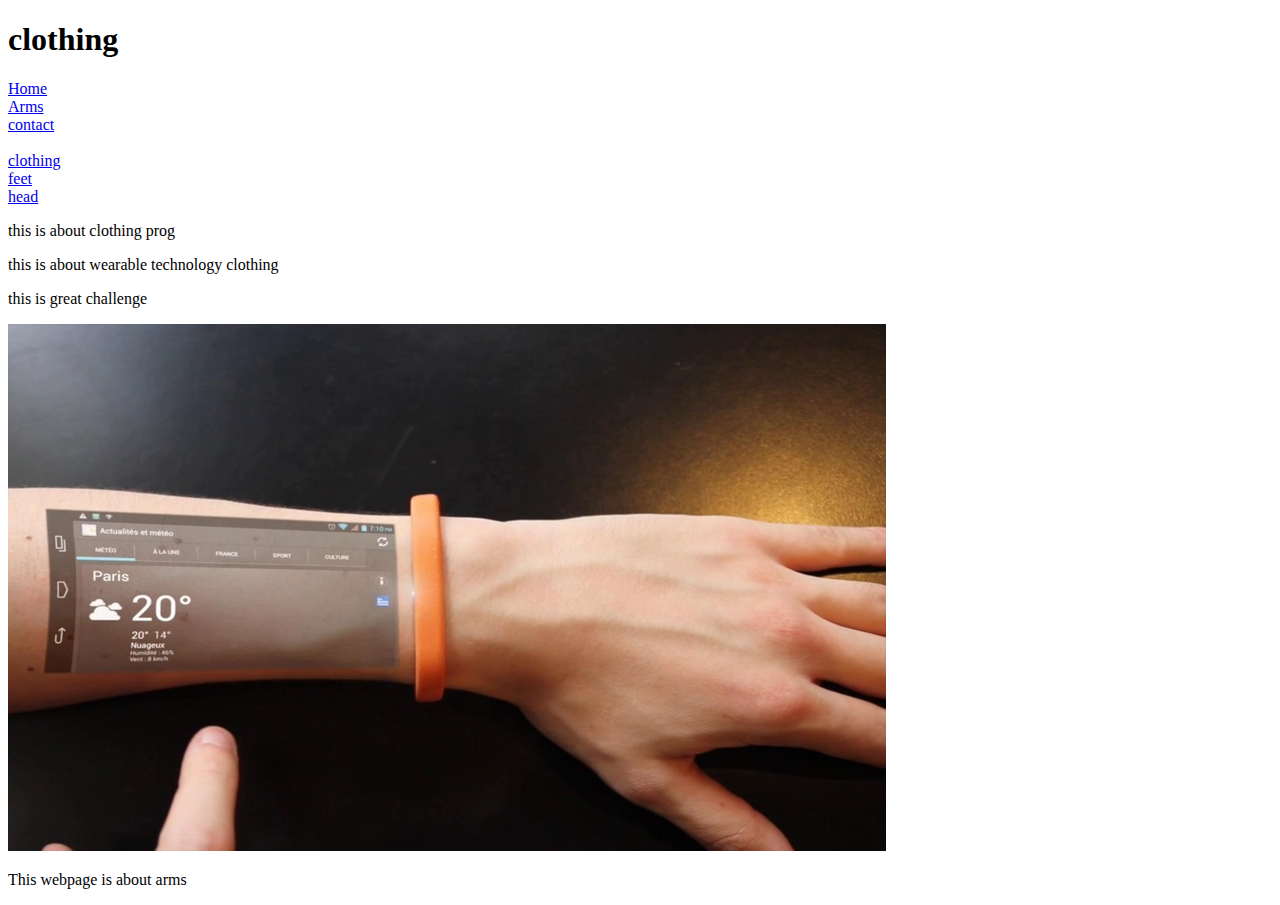
<file: arms.html>
<!doctype html>
<html>

<head>
 <meta charset="utf-8">
<title>Untitled Document</title>

 <link rel="stylesheet" href="main.css">
 </head>


<h1> clothing</h1>



<li><a href="index.html">Home</li></a>
<li><a href="arms.html">Arms</a></li>
<li><a href="contact.html">contact</a><li></a>
<li><a href="clothes.html">clothing</li></a>
<li><a href="feet.html">feet </li></a>
<li><a href="head.html">head</a></li>


 

<p> this is about clothing prog</p></p>
<p>this is about wearable technology clothing </p>  
 <p> this is great challenge </p> 

<img src ="arms.jpg">
 
  <body>
  </html>


  

                                   
  <p> This webpage is about arms <p></p>

  
</body>
</html>
</file>
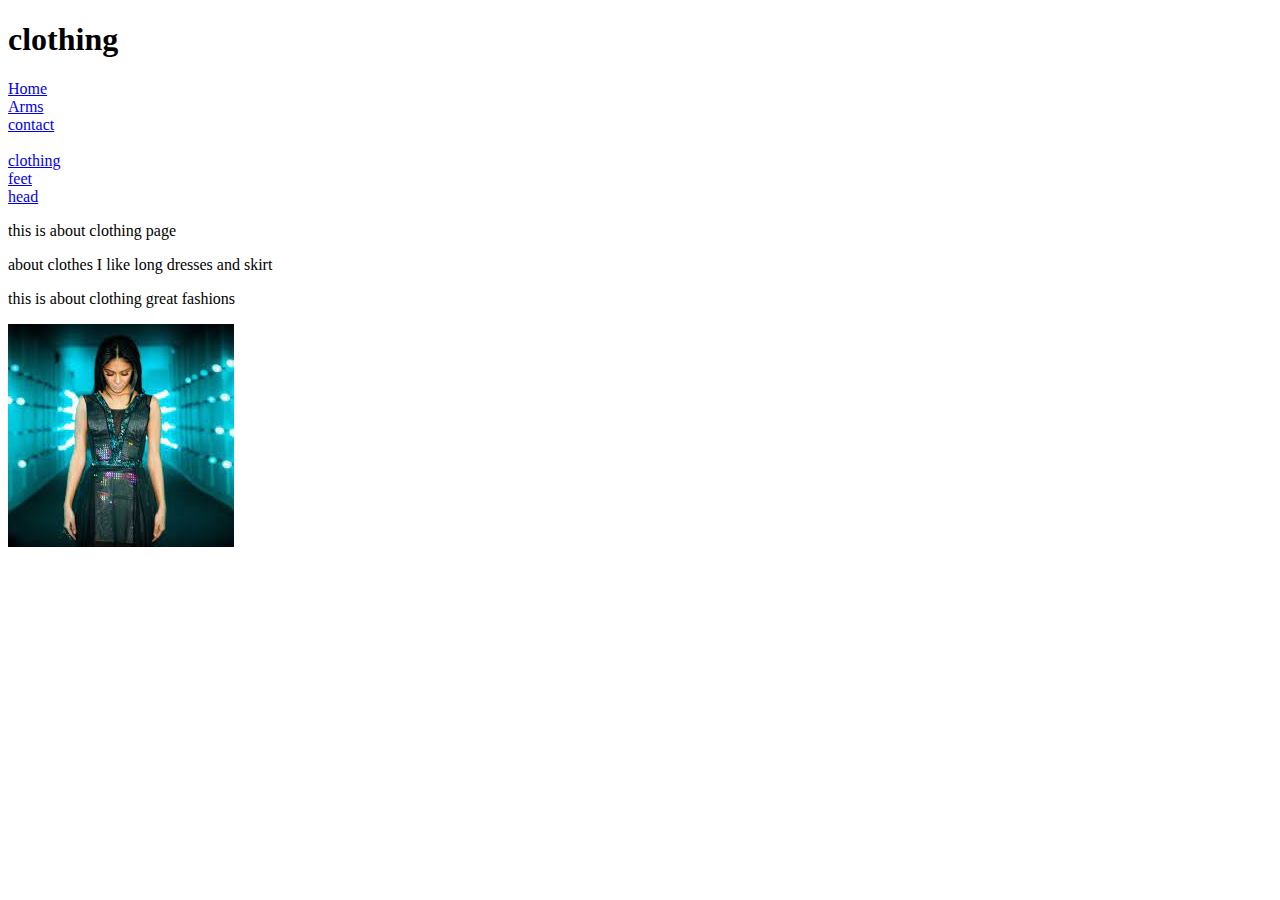
<file: clothes.html>
<!doctype html>
<html>
<head>
	
<meta charset="utf-8">
<title>Clothing</title>
</head>
<link rel="stylesheet" href="main.css">
<body><h1> clothing</h1>

	
<li><a href="index.html">Home</li></a>
<li><a href="arms.html">Arms</a></li>
<li><a href="contact.html">contact</a><li></a>
<li><a href="clothes.html">clothing</li></a>
<li><a href="feet.html">feet </li></a>
<li><a href="head.html">head</a></li>

 <P> this is about clothing page </P>
<p>about clothes I like long dresses and skirt</p>
<P> this is  about clothing great fashions </P>
<img src ="clothing.jpg">

</body>
</html>
</file>
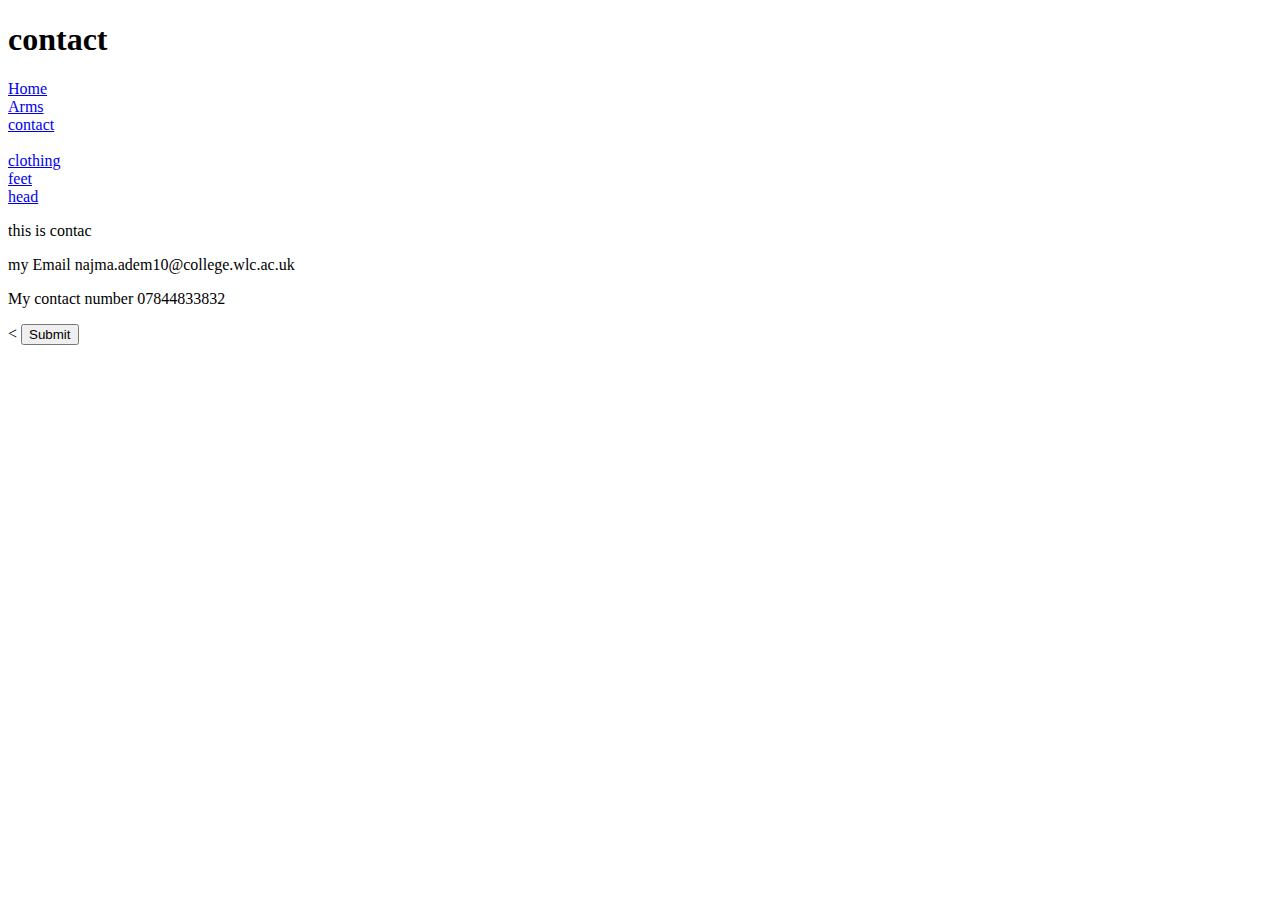
<file: contact.html>
<!doctype html>
<html>
<head>
<meta charset="utf-8">
	
<title>Untitled Document</title>
<link rel="stylesheet" href="main.css">	
</head>

<body>
<h1> contact </h1>	
	
<li><a href="index.html">Home</li></a>
<li><a href="arms.html">Arms</a></li>
<li><a href="contact.html">contact</a><li></a>
<li><a href="clothes.html">clothing</li></a>
<li><a href="feet.html">feet </li></a>
<li><a href="head.html">head</a></li>
 <p> this is contac</p>	
<p> my Email najma.adem10@college.wlc.ac.uk</p>	
<p>My contact number 07844833832</p>
	
	
	
	
	


	
	
	
  
  
  
<
		
  
  <input type="submit" value="Submit">
</form> 	
	
</body>
</html>
</file>
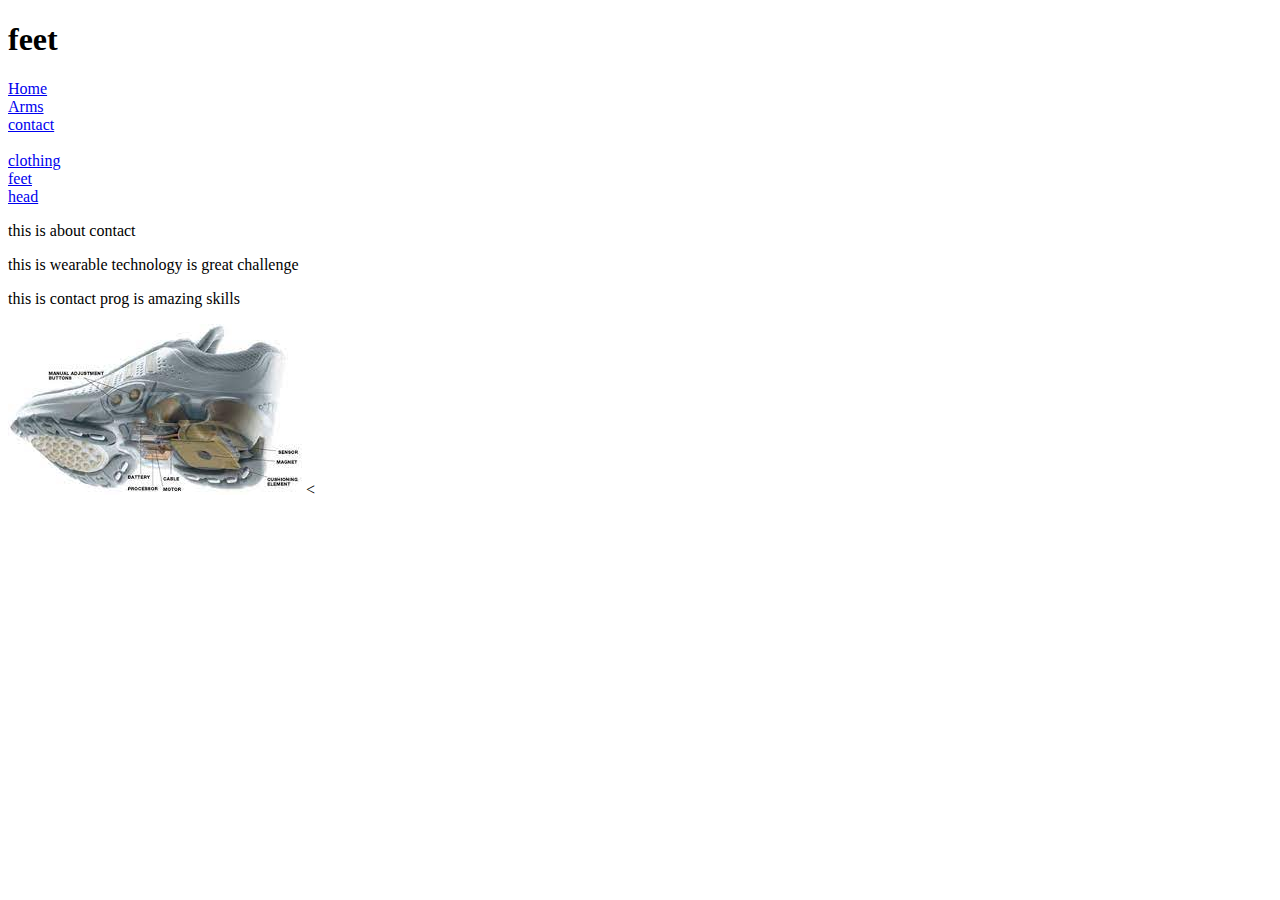
<file: feet.html>
<!doctype html>
<html>
<head>
	<link rel="stylesheet" href="main.css">
<meta charset="utf-8">
<title>feet</title>
</head>

<body>
<h1> feet</h1>
	
<li><a href="index.html">Home</li></a>
<li><a href="arms.html">Arms</a></li>
<li><a href="contact.html">contact</a><li></a>
<li><a href="clothes.html">clothing</li></a>
<li><a href="feet.html">feet </li></a>
<li><a href="head.html">head</a></li>

<P> this is about contact </P>
<p> this is wearable technology is great challenge</p>	
<p> this is contact prog is amazing skills</p>
<img src= "feet.jpg">

</body>
</html>	



	
</body>
</html>

	
<
</file>
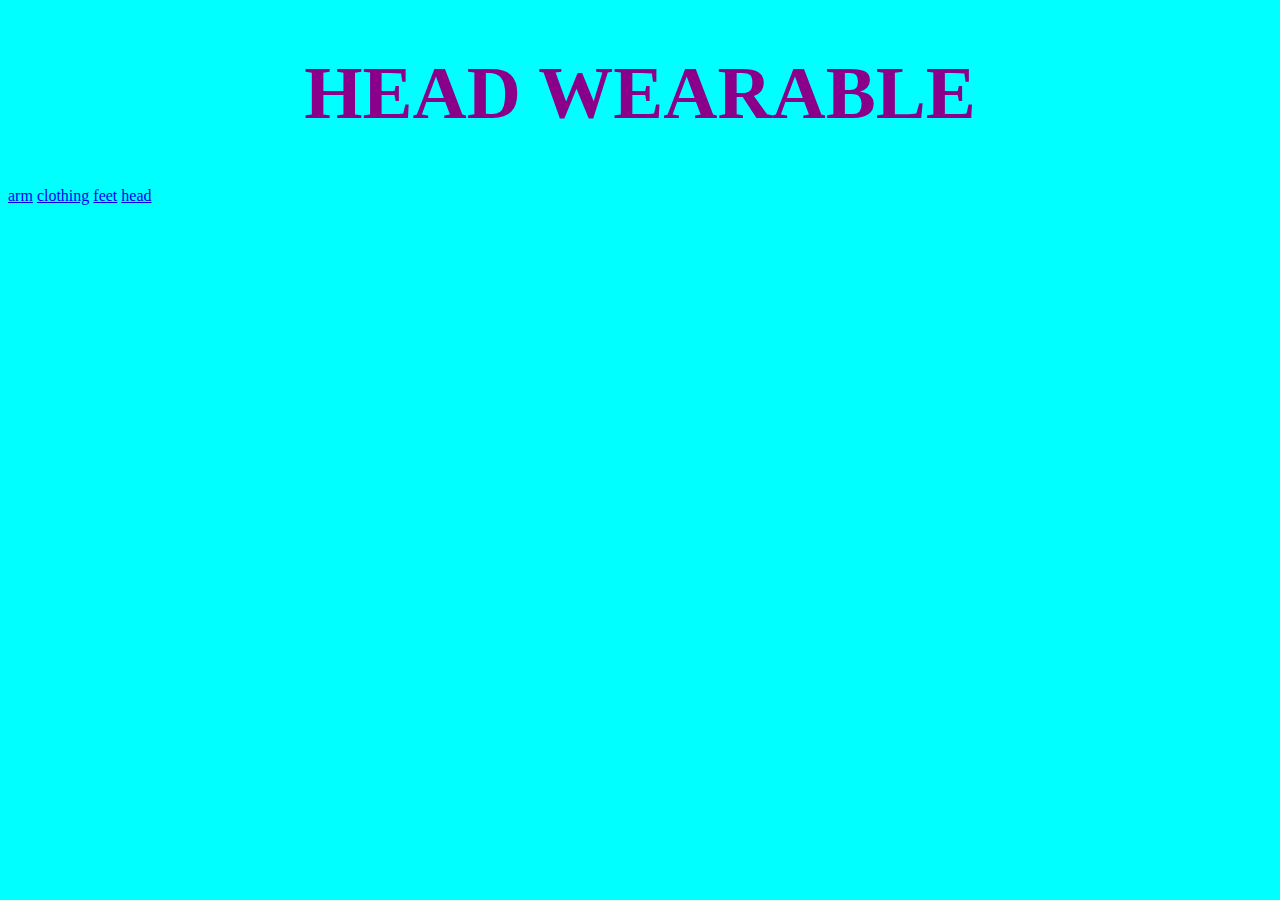
<file: images/head.html>
<!doctype html>
<html>
<head>
<meta charset="utf-8">
<title>Untitled Document</title>
</head>
	
	<style>
		body{background-color: aqua;}
		h1{font-family: :tohama;font-size: 75px;background background-color: antiquewhite;color: darkmagenta;text-align: center;text-transform: uppercase;}
	
	
	
	
	</style>

<body>
<h1>head wearable</h1>
	<a href="Arm.html">arm</a>
	<a href="clothing.html">clothing</a>
	<a href="feet.html">feet</a>
	<a href="head.html">head</a>
	
	</body>
</html>
</file>
<file: main.css>
/* Scss Document */

body(
background*color;#818A99;
)

hl(
	text- transfortm:uppercase
	text-align:center;
	background-color; red;
	cplor: white;
	font-family;arial;}
</file>
